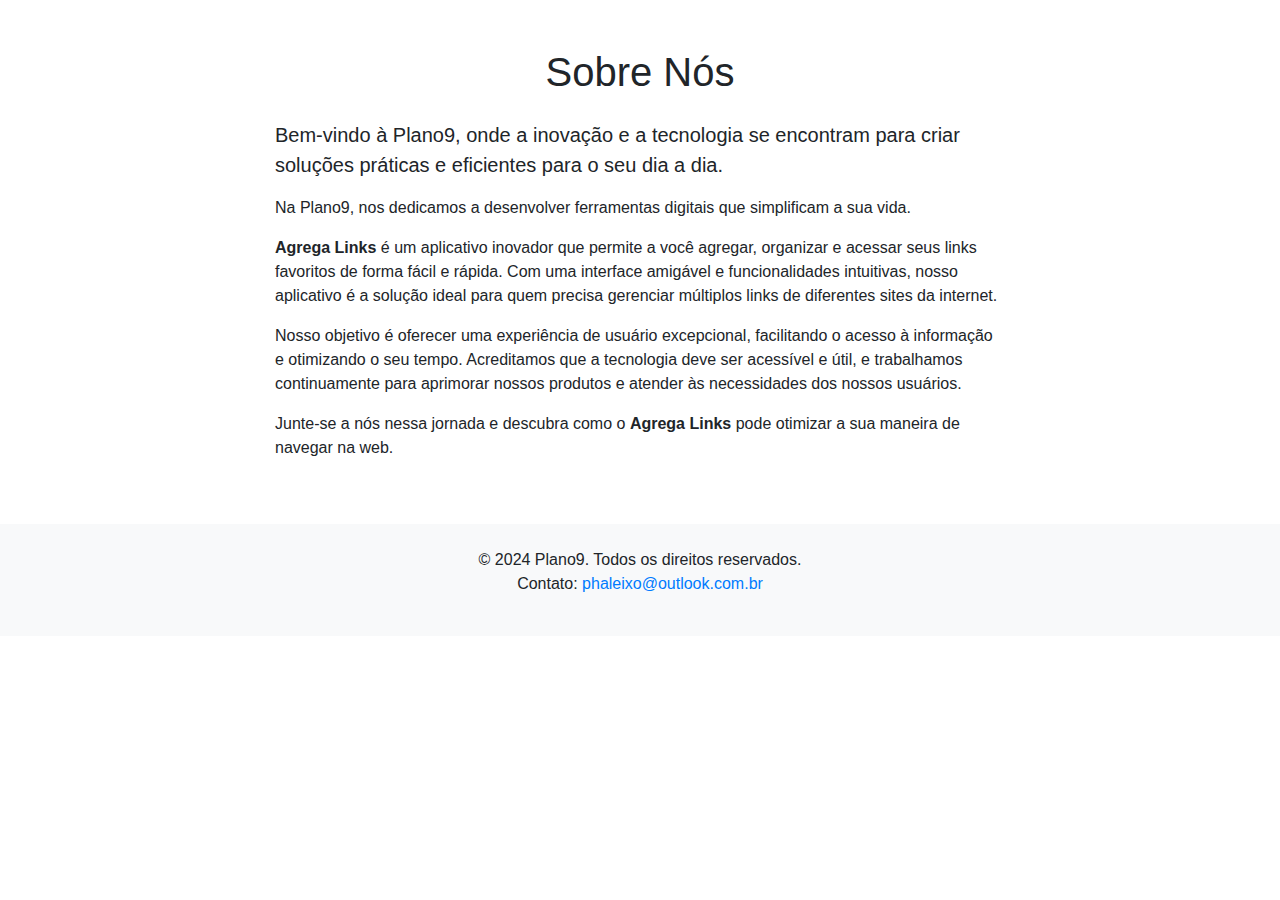
<file: about.html>
<!DOCTYPE html>
<html lang="pt-BR">
<head>
    <meta charset="UTF-8">
    <meta name="viewport" content="width=device-width, initial-scale=1.0">
    <title>Sobre Nós</title>
    <link href="https://stackpath.bootstrapcdn.com/bootstrap/4.5.2/css/bootstrap.min.css" rel="stylesheet">
</head>
<body>

    <section class="container mt-5">
        <div class="row justify-content-center">
            <div class="col-lg-8">
                <h1 class="mb-4 text-center">Sobre Nós </h1>
                <p class="lead">Bem-vindo à Plano9, onde a inovação e a tecnologia se encontram para criar soluções práticas e eficientes para o seu dia a dia.</p>
                <p>Na Plano9, nos dedicamos a desenvolver ferramentas digitais que simplificam a sua vida.</p>
                <p><strong>Agrega Links</strong> é um aplicativo inovador que permite a você agregar, organizar e acessar seus links favoritos de forma fácil e rápida. Com uma interface amigável e funcionalidades intuitivas, nosso aplicativo é a solução ideal para quem precisa gerenciar múltiplos links de diferentes sites da internet.</p>
                <p>Nosso objetivo é oferecer uma experiência de usuário excepcional, facilitando o acesso à informação e otimizando o seu tempo. Acreditamos que a tecnologia deve ser acessível e útil, e trabalhamos continuamente para aprimorar nossos produtos e atender às necessidades dos nossos usuários.</p>
                <p>Junte-se a nós nessa jornada e descubra como o <strong>Agrega Links</strong> pode otimizar a sua maneira de navegar na web.</p>
            </div>
        </div>
    </section>

    <!-- Footer -->
    <footer class="bg-light py-4 mt-5">
        <div class="container text-center">
            <p class="mb-0">&copy; 2024 Plano9. Todos os direitos reservados.</p>
            <p>Contato: <a href="phaleixo@outlook.com.br">phaleixo@outlook.com.br</a></p>
        </div>
    </footer>

    <!-- Bootstrap JS and dependencies -->
    <script src="https://code.jquery.com/jquery-3.5.1.slim.min.js"></script>
    <script src="https://cdn.jsdelivr.net/npm/@popperjs/core@2.5.4/dist/umd/popper.min.js"></script>
    <script src="https://stackpath.bootstrapcdn.com/bootstrap/4.5.2/js/bootstrap.min.js"></script>
</body>
</html>
</file>
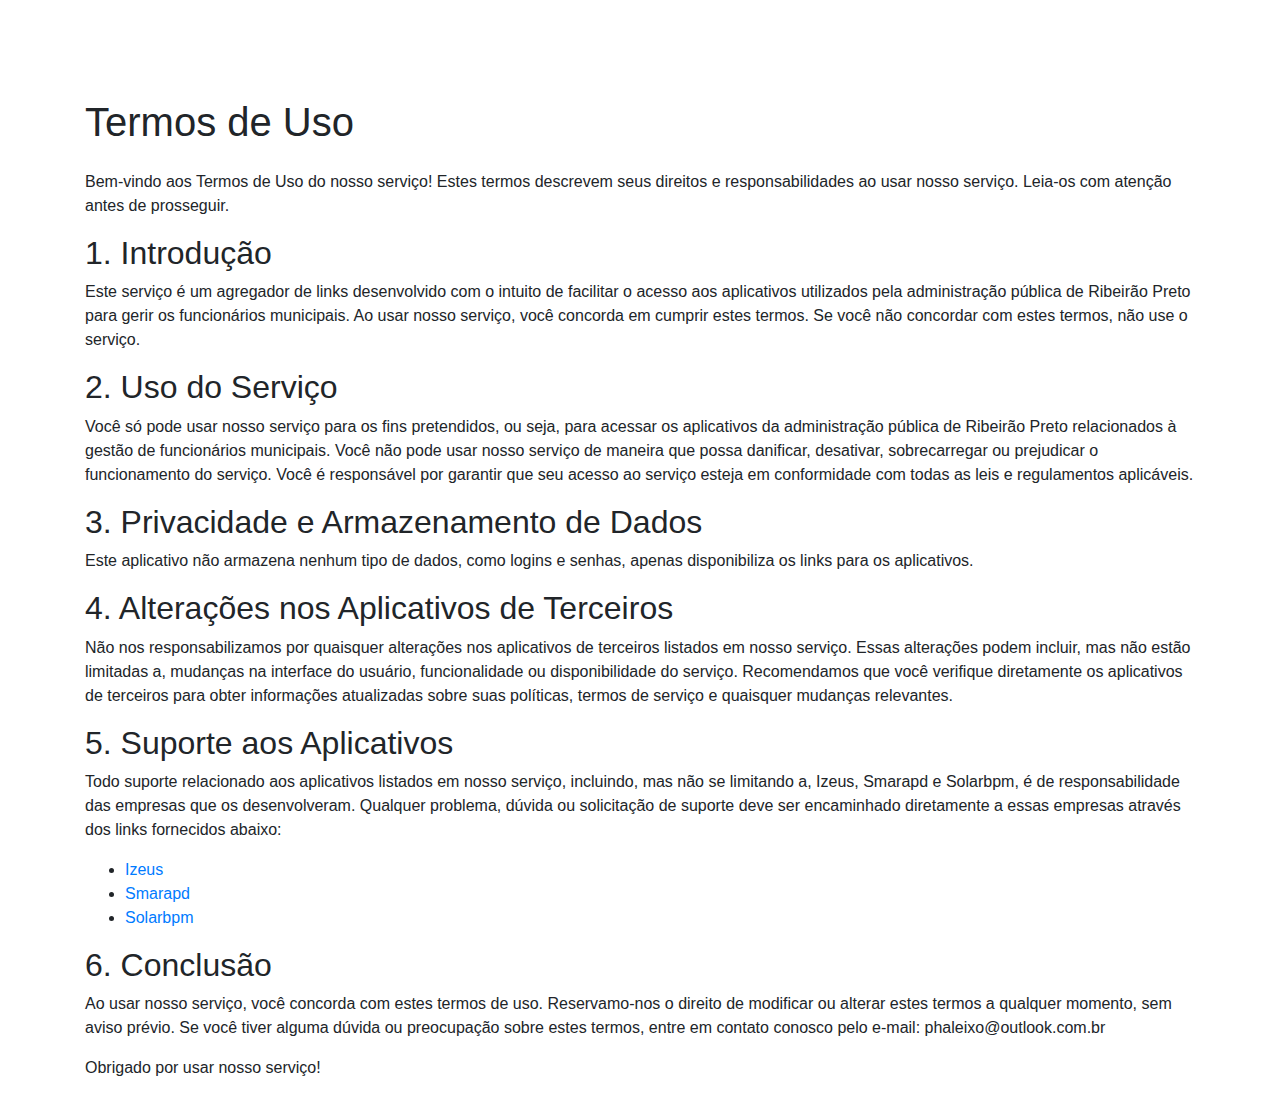
<file: termos.html>
<!DOCTYPE html>
<html lang="pt-BR">
    <head>
        <meta charset="UTF-8">
        <meta name="viewport" content="width=device-width, initial-scale=1.0">
        <title>Termos de Uso</title>
        <!-- Bootstrap CSS -->
        <link href="https://stackpath.bootstrapcdn.com/bootstrap/4.5.2/css/bootstrap.min.css" rel="stylesheet">
    
    </head>
    <body style="padding-top: 50px;">

        <div class="container">
            <h1 class="mt-5 mb-4">Termos de Uso</h1>
            <p>Bem-vindo aos Termos de Uso do nosso serviço! Estes termos descrevem seus direitos e responsabilidades ao usar nosso serviço. Leia-os com atenção antes de prosseguir.</p>

            <h2>1. Introdução</h2>
            <p>Este serviço é um agregador de links desenvolvido com o intuito de facilitar o acesso aos aplicativos utilizados pela administração pública de Ribeirão Preto para gerir os funcionários municipais. Ao usar nosso serviço, você concorda em cumprir estes termos. Se você não concordar com estes termos, não use o serviço.</p>

            <h2>2. Uso do Serviço</h2>
            <p>Você só pode usar nosso serviço para os fins pretendidos, ou seja, para acessar os aplicativos da administração pública de Ribeirão Preto relacionados à gestão de funcionários municipais. Você não pode usar nosso serviço de maneira que possa danificar, desativar, sobrecarregar ou prejudicar o funcionamento do serviço. Você é responsável por garantir que seu acesso ao serviço esteja em conformidade com todas as leis e regulamentos aplicáveis.</p>

            <h2>3. Privacidade e Armazenamento de Dados</h2>
            <p>Este aplicativo não armazena nenhum tipo de dados, como logins e senhas, apenas disponibiliza os links para os aplicativos.</p>

            <h2>4. Alterações nos Aplicativos de Terceiros</h2>
            <p>Não nos responsabilizamos por quaisquer alterações nos aplicativos de terceiros listados em nosso serviço. Essas alterações podem incluir, mas não estão limitadas a, mudanças na interface do usuário, funcionalidade ou disponibilidade do serviço. Recomendamos que você verifique diretamente os aplicativos de terceiros para obter informações atualizadas sobre suas políticas, termos de serviço e quaisquer mudanças relevantes.</p>

            <h2>5. Suporte aos Aplicativos</h2>
            <p>Todo suporte relacionado aos aplicativos listados em nosso serviço, incluindo, mas não se limitando a, Izeus, Smarapd e Solarbpm, é de responsabilidade das empresas que os desenvolveram. Qualquer problema, dúvida ou solicitação de suporte deve ser encaminhado diretamente a essas empresas através dos links fornecidos abaixo:</p>
            <ul>
                <li><a href="https://ribeiraopreto.izeus.com.br/ponto">Izeus</a></li>
                <li><a href="https://pmribeiraopreto.smarapd.com.br/atendimentointerno/#!/login">Smarapd</a></li>
                <li><a href="https://ribeiraopreto.solarbpm.softplan.com.br/portal/">Solarbpm</a></li>
            </ul>

            <h2>6. Conclusão</h2>
            <p>Ao usar nosso serviço, você concorda com estes termos de uso. Reservamo-nos o direito de modificar ou alterar estes termos a qualquer momento, sem aviso prévio. Se você tiver alguma dúvida ou preocupação sobre estes termos, entre em contato conosco pelo e-mail: phaleixo@outlook.com.br</p>

            <p>Obrigado por usar nosso serviço!</p>
        </div>

        <!-- Bootstrap JS (opcional) -->
        <script src="https://stackpath.bootstrapcdn.com/bootstrap/4.5.2/js/bootstrap.min.js"></script>
    </body>
</html>
</file>
